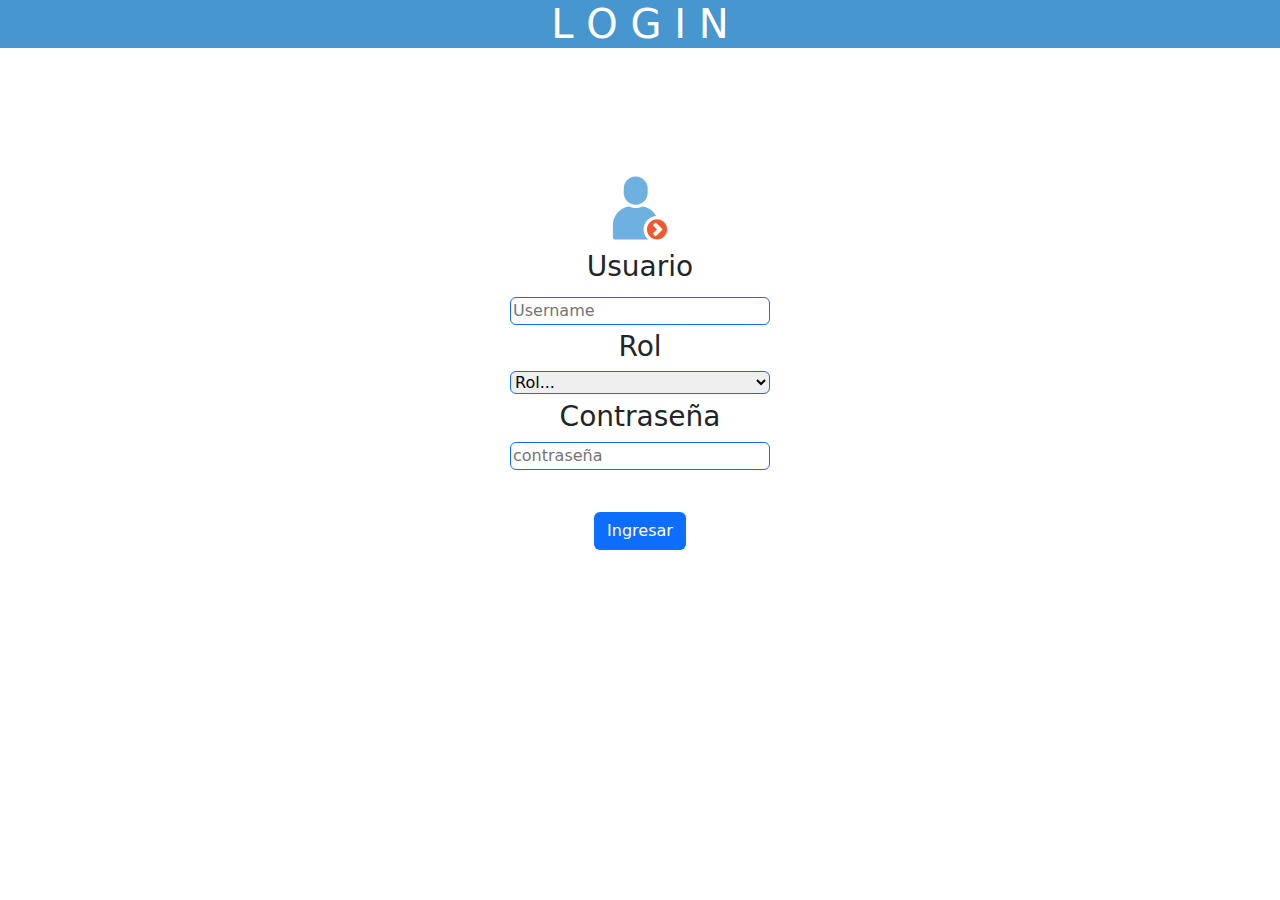
<file: index.html>
<!DOCTYPE html>
<html>

<head>
    <meta charset='utf-8'>
    <meta http-equiv='X-UA-Compatible' content='IE=edge'>
    <title>Login</title>
    <meta name='viewport' content='width=device-width, initial-scale=1'>
    <link href="https://cdn.jsdelivr.net/npm/bootstrap@5.3.3/dist/css/bootstrap.min.css" rel="stylesheet"
        integrity="sha384-QWTKZyjpPEjISv5WaRU9OFeRpok6YctnYmDr5pNlyT2bRjXh0JMhjY6hW+ALEwIH" crossorigin="anonymous">
    <link rel="stylesheet" href="css/styles.css">

</head>

<body>
    <div class="container-fluid text-center"><!--para q abarque todo el ancho-->
        <h1 class="login">L O G I N</h1>
    </div>

    <div class="container text-center">
      
      <div class="row d-flex justify-content-center">
        <div class="col-12 ">
           <img src="img/64.png" alt="Usuario">
        <h3 class="usuario">Usuario</h3>
        <input type="text" class="inputUsuario border border-primary rounded" placeholder="Username" aria-describedby="basic-addon1">
        <h3 class="rol">Rol</h3>
        <select class="selecRol border border-primary rounded">
            <option selected>Rol...</option>
            <option value="1">Administrador</option>
            <option value="2">Odontologo</option>
        </select>
        <h3 class="contraseña">Contraseña</h3>
        <input type="password" class="inputpass border border-primary rounded" placeholder="contraseña">
        </div>
           <div class="col">
            <a class="link" href="principal.html">
                <button class="btn bg-primary" id="">
                  Ingresar</a>
                </button>

           </div>

    </div>
    
    </div>
    <script src="https://cdn.jsdelivr.net/npm/bootstrap@5.3.3/dist/js/bootstrap.bundle.min.js"
        integrity="sha384-YvpcrYf0tY3lHB60NNkmXc5s9fDVZLESaAA55NDzOxhy9GkcIdslK1eN7N6jIeHz"
        crossorigin="anonymous"></script>
</body>

</html>
</file>
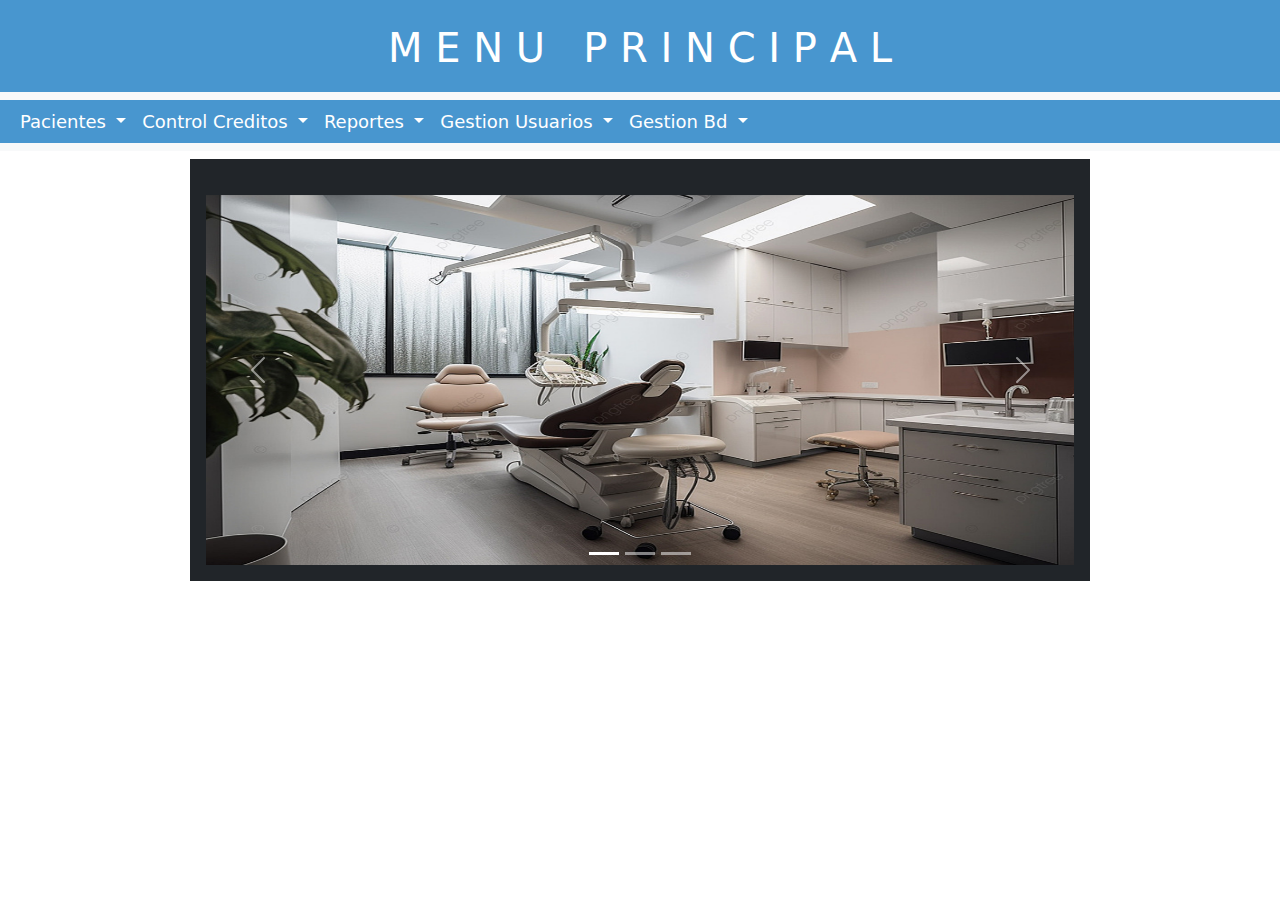
<file: principal.html>
<!DOCTYPE html>
<html lang="en">

<head>
  <title>Principal</title>
  <meta charset="utf-8">
  <meta name="viewport" content="width=device-width, initial-scale=1">
  <link rel="stylesheet" href="bootstrap-5.3.3-dist/css/bootstrap.min.css">
  <link rel="stylesheet" href="css/styles.css">
  <link rel="stylesheet" href="css/stylesPrincipal.css">
</head>

<body class="principal">

  <div class="container-fluid text-center p-4">
    <h1 class="menuPrincipal">M E N U &nbsp P R I N C I P A L</h1>
  </div>
  <!-- Menu de navegacion-->
  <nav class="navbar navbar-expand-sm bg-body-tertiary">

    <div class="container-fluid ">

      <button class="navbar-toggler" type="button" data-bs-toggle="collapse" data-bs-target="#navbarNavAltMarkup"
        aria-controls="navbarNavAltMarkup" aria-expanded="false" aria-label="Toggle navigation">
        <span class="navbar-toggler-icon ms-auto"></span>
      </button>

      <div class="collapse navbar-collapse" id="navbarNavAltMarkup">

        <div class="navbar-nav ms-left">

          <li class="nav-item dropdown">
            <a class="nav-link dropdown-toggle" href="#" role="button" data-bs-toggle="dropdown" aria-expanded="false">
              Pacientes
            </a>
            <ul class="dropdown-menu">
              <li><a class="dropdown-item" href="#">Registrar</a></li>
              <li><a class="dropdown-item" href="#">Consultar</a></li>
              <li><a class="dropdown-item" href="#">Historial</a></li>
            </ul>
          </li>
          <li class="nav-item dropdown">
            <a class="nav-link dropdown-toggle" href="#" role="button" data-bs-toggle="dropdown" aria-expanded="false">
              Control Creditos
            </a>
            <ul class="dropdown-menu">
              <li><a class="dropdown-item" href="#">Abonos</a></li>
              <li><a class="dropdown-item" href="#">Consultar</a></li>
            </ul>
          </li>
          <li class="nav-item dropdown">
            <a class="nav-link dropdown-toggle" href="#" role="button" data-bs-toggle="dropdown" aria-expanded="false">
              Reportes
            </a>
            <ul class="dropdown-menu">
              <li><a class="dropdown-item" href="#">Generar</a></li>
              <li><a class="dropdown-item" href="#">Consultar</a></li>
            </ul>
          </li>
          <li class="nav-item dropdown">
            <a class="nav-link dropdown-toggle" href="#" role="button" data-bs-toggle="dropdown" aria-expanded="false">
              Gestion Usuarios
            </a>
            <ul class="dropdown-menu">
              <li><a class="dropdown-item" href="registro.html">Registrar</a></li>
              <li><a class="dropdown-item" href="#">Consultar</a></li>
            </ul>
          </li>
          <li class="nav-item dropdown">
            <a class="nav-link dropdown-toggle" href="#" role="button" data-bs-toggle="dropdown" aria-expanded="false">
              Gestion Bd
            </a>
            <ul class="dropdown-menu">
              <li><a class="dropdown-item" href="#">Crear y restaurar</a></li>
            </ul>
          </li>
        </div>
      </div>
    </div>
  </nav>
  <!-- Carousel -->
  <div class="container mt-2 d-flex justify-content-center">
    <div id="carouselExampleIndicators" class="carousel slide bg-dark p-3">
      <div class="carousel-indicators">
        <button type="button" data-bs-target="#carouselExampleIndicators" data-bs-slide-to="0" class="active"
          aria-current="true" aria-label="Slide 1"></button>
        <button type="button" data-bs-target="#carouselExampleIndicators" data-bs-slide-to="1"
          aria-label="Slide 2"></button>
        <button type="button" data-bs-target="#carouselExampleIndicators" data-bs-slide-to="2"
          aria-label="Slide 3"></button>
      </div>
      <div class="carousel-inner">
        <div class="carousel-item active" data-bs-interval="3000">
          <img src="img/slid6.jpg" class="d-block w-100" alt="...">
        </div>
        <div class="carousel-item" data-bs-interval="3000">
          <img src="img/slid4.jpg" class="d-block w-100" alt="...">
        </div>
        <div class="carousel-item" data-bs-interval="3000">
          <img src="img/slid7.jpg" class="d-block w-100" alt="...">
        </div>
      </div>
      <button class="carousel-control-prev" type="button" data-bs-target="#carouselExampleIndicators"
        data-bs-slide="prev">
        <span class="carousel-control-prev-icon" aria-hidden="true"></span>
        <span class="visually-hidden">Previous</span>
      </button>
      <button class="carousel-control-next" type="button" data-bs-target="#carouselExampleIndicators"
        data-bs-slide="next">
        <span class="carousel-control-next-icon" aria-hidden="true"></span>
        <span class="visually-hidden">Next</span>
      </button>
    </div>
  </div>
  <script src="bootstrap-5.3.3-dist/js/bootstrap.bundle.min.js"></script>
</body>

</html>
</file>
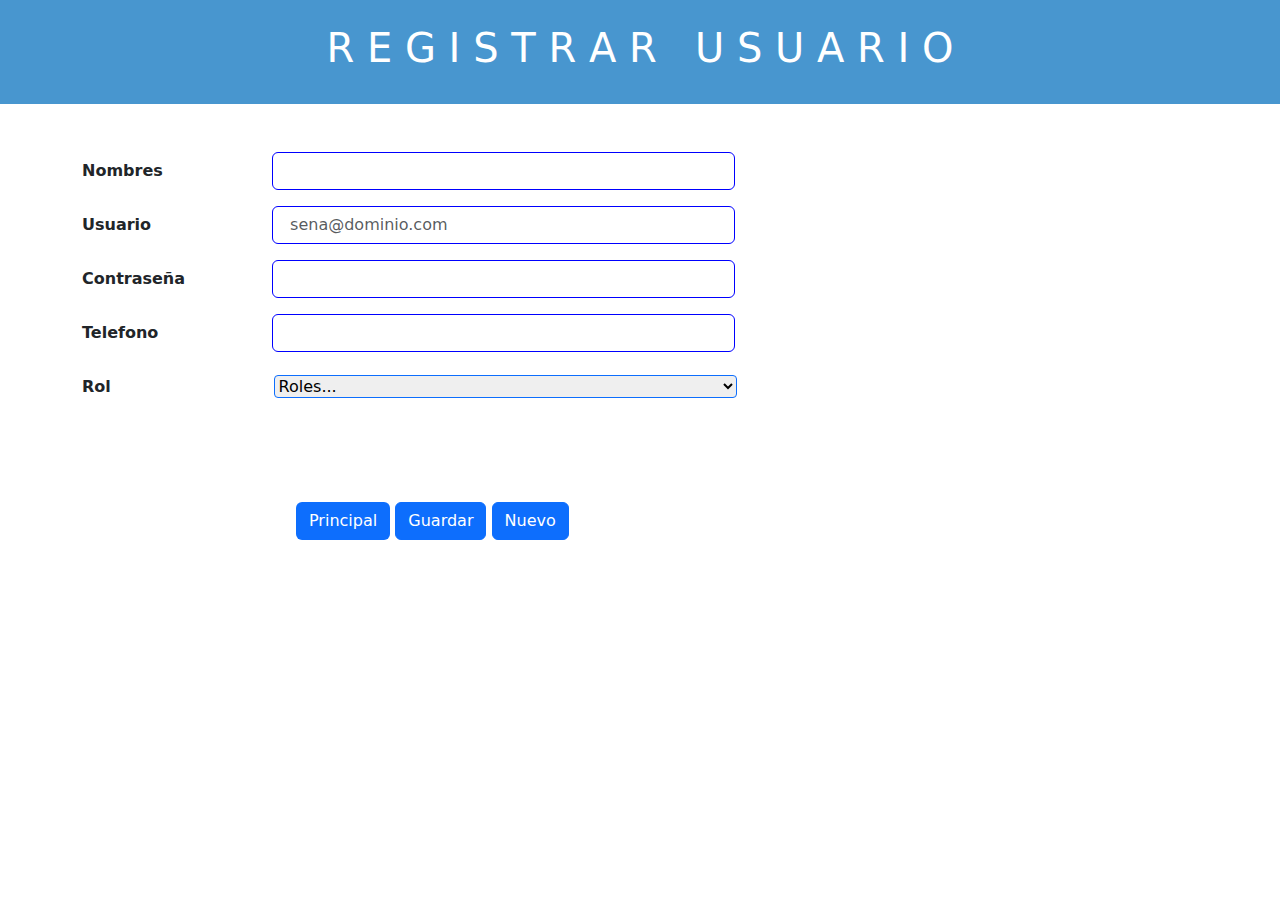
<file: registro.html>
<!DOCTYPE html>
<html>

<head>
  <meta charset='utf-8'>
  <meta http-equiv='X-UA-Compatible' content='IE=edge'>
  <title>registrarUsuario</title>
  <meta name='viewport' content='width=device-width, initial-scale=1'>
  <link href="https://cdn.jsdelivr.net/npm/bootstrap@5.3.3/dist/css/bootstrap.min.css" rel="stylesheet"
    integrity="sha384-QWTKZyjpPEjISv5WaRU9OFeRpok6YctnYmDr5pNlyT2bRjXh0JMhjY6hW+ALEwIH" crossorigin="anonymous">
  <link rel="stylesheet" href="css/styles.css">
  <link rel="stylesheet" href="css/stylesRegistro.css">

</head>

<body>

  <div class="container-fluid p-4 text-center">
    <h1 class="titulo">R E G I S T R A R &nbsp U S U A R I O</h1>
  </div>
  <div class="row">

  </div>
  <!-- Formulario -->
  <div class="container fw-bold mt-5">
    <form class="formulario ">
      <div class="row ">
        <label class="col-2 col-form-label">Nombres</label>
        <div class="col-10 ">
          <input type="email" class="form-control w-50 mb-3 " id="inputNombres">
        </div>
      </div>
      <div class="row">
        <label class="col-2 col-form-label" id="labelRol">Usuario</label>
        <div class="col-10 ">
          <input type="email" class="form-control w-50 mb-3" id="inputUsuario" placeholder=" sena@dominio.com">
        </div>
      </div>
      <div class="row">
        <label class="col-2 col-form-label" id="labelRol">Contraseña</label>
        <div class="col-10 ">
          <input type="password" class="form-control w-50 mb-3" id="inputContraseña">
        </div>
      </div>
      <div class="row">
        <label class="col-2 col-form-label" id="labelTelefono">Telefono</label>
        <div class="col-10">
          <input type="text" class="form-control w-50 mb-3" id="inputTelefono">
        </div>
      </div>
      <div class="row ">

        <div class="mb-5 ">
          <label class="col-2 col-form-label" id="labelRol">Rol</label>

          <select class="form-select-bg-size:16px border-primary" id="selecRol">
            <option selected>Roles...</option>
            <option value="1">Administrador</option>
            <option value="2">Odontologo</option>
          </select>
        </div>
      </div>
  </div>
  </form>

  <div class="row mt-5 justify-content-center g-0">

    <div class="col-6 me-5 ">
      <div class="">
        <a class="link" href="principal.html">
          <button class="btn bg-primary " id="btnPrincipal">
            Principal</a>
        </button>

        <button class="btn btn-primary  " type="button">
          Guardar
        </button>

        <button class="btn btn-primary " type="button">
          Nuevo
        </button>

      </div>

    </div>

  </div>






























</body>
</file>
<file: css/styles.css>
.container-fluid {
    background-color: #4896cf;
}

.login{ font-weight: 200;}

h1 {
    color: white;
}

img {
    margin-top: 120px;
}

.usuario {
    margin-top: 10px
}

.inputUsuario {
    width: 260px;
    margin-top: 5px;
}

.rol {
    margin-top: 5px;
}

.selecRol {
    width: 260px;
}

.contraseña {
    margin-top: 5px;
}

.inputpass {
    width: 260px;
    margin-bottom: 42px;
}

.boton , .a {
    width: 350px;
    height: 35px;
    display: grid;
    margin: 0 auto;
    background-color: #4896cf;
    border-radius: 5px;
    color: white;
    font-size: 18px;
    font-weight: bold;
    
}

/* .enlace {
    text-decoration: none;
} */

.link {
    display: flex;
    text-decoration: none;
    color: white;

}
</file>
<file: css/stylesPrincipal.css>
/* ---------Nav bar---------------*/
.navbar {
    margin-top: -12px;
    font-weight: 200;
    font-size: 18px;
}

.nav-link {
    color: white;
}

.dentista {
    margin-right: auto;
    margin-left: 450px;
    height: 400px;
    margin-top: 50px;

}

.menuPrincipal {
    font-weight: 200;
    background-color: #4896cf;
}

.carousel {
    width: 900px;
}

.slide img {
    height: 370px;
    margin-top: 20px;
}
</file>
<file: css/stylesRegistro.css>
.container {
    margin-top: 100px;
}

.titulologin{
    font-weight: 200;
}

#inputNombres,
#inputUsuario,
#inputContraseña,
#inputTelefono {
    border-color: blue;
}

.form-select {
    width: 500px;
    
}

.titulo {
    font-weight: 200;
    
}

.link {
    display: flex;
    text-decoration: none;
    color: white;

}

#selecRol{width: 463px;
    border-radius: 4px;}
</file>
